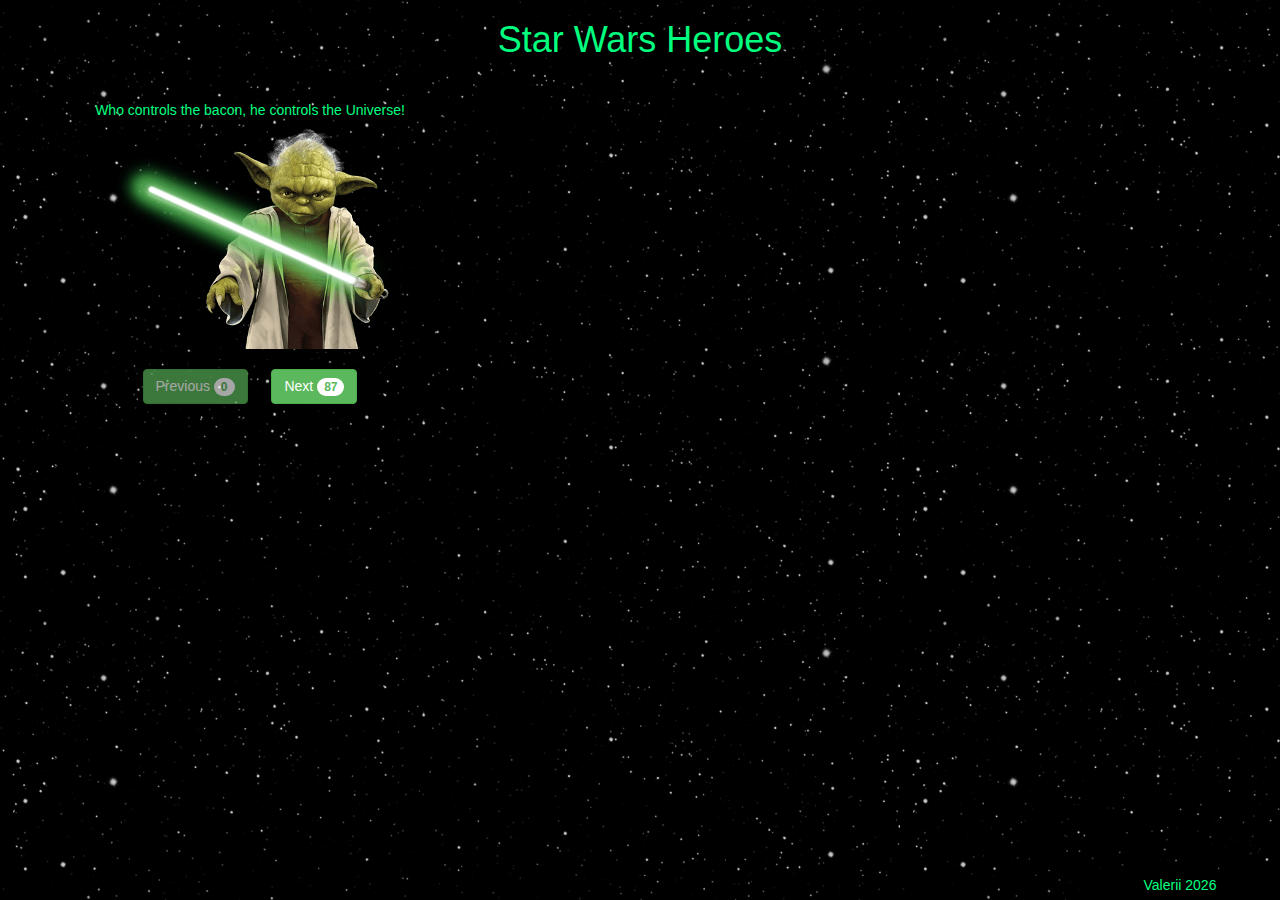
<file: SWAPI.html>
<!DOCTYPE html>
<html lang='en'>
<head>
	<title>Star Wars heroes viewer</title>
	<meta charset="utf-8">
	<meta name="viewport" content="width=device-width, initial-scale=1">
	<link rel="stylesheet" href="https://maxcdn.bootstrapcdn.com/bootstrap/3.3.7/css/bootstrap.min.css">
	<script src="https://ajax.googleapis.com/ajax/libs/jquery/3.1.1/jquery.min.js"></script>
	<script src="https://maxcdn.bootstrapcdn.com/bootstrap/3.3.7/js/bootstrap.min.js"></script>
	
	<link rel="stylesheet" href="sw.css">
	
</head>
<body>
	<div class='container'>
		<header class='text-center'>
			<h1>Star Wars Heroes</h1>
		</header>
		<div class='row'>
			<section class='col-sm-4 text-center'>
				<figure>
					<figcaption>Who controls the bacon, he controls the Universe!</figcaption>
					<img name='heroFace' src='YodaStand.png' alt='Face of hero' class='img-responsive' style='max-width:100%;max-height:300px'>
				</figure>
				<button name='prev' type="button" class="btn btn-success">Previous <span class="badge hadViewed">0</span></button>
				<button name='next' type="button" class="btn btn-success">Next <span class="badge willViewed">87</span></button>
			</section>

			<section class='col-sm-4 containerInfo'>
				<p name='name'></p>
				<p name='height'></p>
				<p name='mass'></p>
				<p name='hair'></p>
				<p name='skin'></p>
				<p name='eye'></p>
				<p name='birth'></p>
				<p name='gender'></p>
			</section>

			<section class='col-sm-4 containerEpisode'>
			</section>
			
			<footer class='col-sm-12 text-center'>
				<div class='footer'>Valerii </div>
			</footer>
		</div>
	</div>
	
	<script src="sw.js"></script>
</body>
<html>
</file>
<file: sw.css>
body {
	background: black url('Stars200.png');
	color: springgreen;
}
.footer {
	text-align: center;
	width: 200px;
	padding: 5px;
	position: fixed;
	bottom: 0;
	right: 0;
	background:black;
}
figure, button {
	margin: 10px;
}
section {
	margin-top: 20px
}
img:hover {
	cursor: url('32.png'), pointer;
}

/******* Animation *******/
@keyframes movess {
	from {left:0;}
	to {left:100px;}
}

.anim {
	/*background: url('runlukerun.gif');*/
	background: url('bb8_tumblr.gif');
	background-size: 118px;
	width:110px;
	height:160px;
	/*width: 118px;
	height: 96px;*/
	position: relative;
	left: 0;
	animation-name: movess;
	animation-iteration-count: infinite;
	animation-duration: 1s;
	animation-timing-function: linear;
	animation-direction: alternate;
}
</file>
